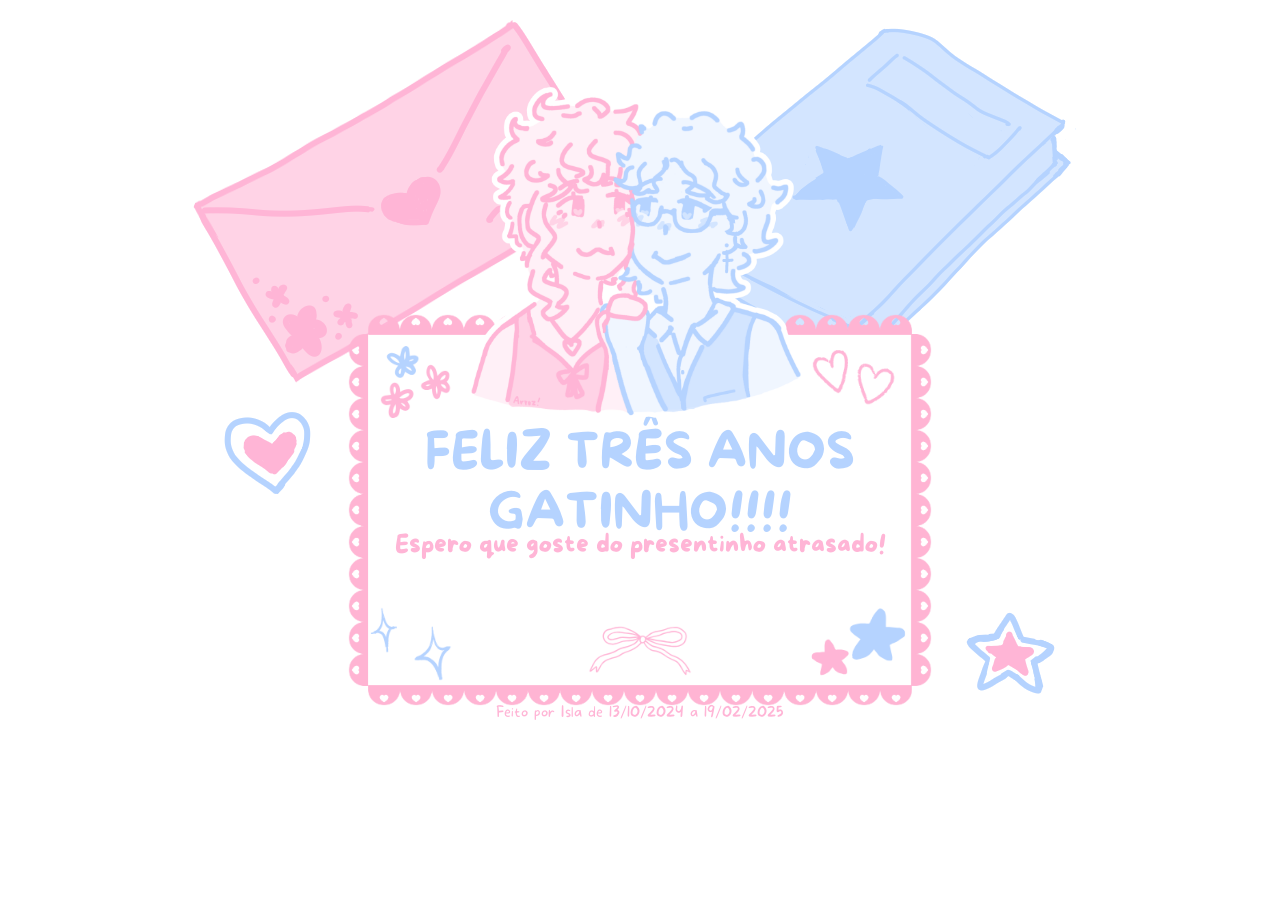
<file: 3yrs/index.html>
<!DOCTYPE html>

<html>
    <head>
        <meta charset="utf-8">
        <title>Feliz 3 anos!!<3</title>
        <link rel="icon" type="image/x-icon" href="mudar.png">
        <style type="text/css">
            #main{
                position: relative;
                width: 900px;
                height: 700px;
                left: 50%;
                margin-left: -450px;
                margin-top: -40px;
                text-align: center;
            }
            #album{
                position: absolute;
				top: 1%;
				right: 0;
            }
            #carta{
                position: absolute;
				top: 1%;
				left: 0;
            }
            #cartao{
                position: absolute;
				bottom: 0;
				left: 50%;
                margin-left: -300px;
                height: 400px;
            }
            #boiolas{
                position: absolute;
				top: 10%;
				left: 50%;
                margin-left: -180px;
                height: 350px;
            }
            #mudar{
                position: absolute;
				bottom: 1%;
				right: 3%;
            }
            #carta_aberta{
                position: relative;
                width: min-content;
                height: min-content;
                top:-7px;
                left: 50%;
                margin-left: -307px;
                margin-bottom: -50px;
            }
            #album_aberto{
                position: relative;
                width: 1000px;
                height: 730px;
                top:-20px;
                left: 50%;
                padding: 0px;
                margin-left: -500px;
                margin-bottom: -50px;
            }
            .voltar{
                position: absolute;
				top: 10px;
				left: 10px;
            }
            #musga{
                position: fixed;
				top: 75%;
				left: 1%;
            }
            @font-face {
                font-family: moreSugarRegular;
                src: url(fontes/MoreSugar-Regular.otf);
            }
            @font-face {
                font-family: moreSugarThin;
                src: url(fontes/MoreSugar-Thin.otf);
            }
            @font-face {
                font-family: lumiosUsed;
                src: url(fontes/LumiosTypewriter-Used.woff);
            }
        </style>
    </head>

    <body>
        <div id="main">
            <img id="album" src="album.png" onclick="abrir_album()">
            <img id="carta" src="carta.png" onclick="abrir_carta()">
            <img id="cartao" src="cartao.png">
            <p style="position: relative; font-size: 50px; top: 59%; font-family: moreSugarRegular; color: #b5d3ff;">FELIZ TRÊS ANOS<br>GATINHO!!!!</p>
            <p style="position: relative; font-size: 25px; top: 50%; font-family: moreSugarRegular; color: #ffb5d6;">Espero que goste do presentinho atrasado!</p>
            <img id="boiolas" src="boiolas 1.png">
            <img style="position: absolute; bottom: 30%; left: 3%;" src="decor main.png">
            <img id="mudar" src="mudar.png" onclick="roupitas()">
        </div>
        <div id="pg_carta" style="height:min-content;">
            <div id="carta_aberta">
                <img id="carta_bg" style="height: 720px;" src="carta aberta.png">
                <p style="position: absolute; font-size: 20px; top: 7%; left: 10%; font-family: lumiosUsed; color: #b5d3ff;">Nate, meu amor,</p>
                <div style="position: absolute; width: 480px; height: 430px; top: 15%; left: 10%; overflow: auto; font-size: 15px; font-family: lumiosUsed; color: #ffb5d6;">
                    <p style="margin-top: 0;">FINALMENTE TERMINEI MEU PRESENTE!!!! Espero q você goste apesar do atraso, fiz com muito carinho! Deu um trabalhão também mas tô bem feliz com o resultado :D</p>
                    <p>Cara, três anos!!!!! Meu Deus!!!!! Pode parecer pouco às vezes mas isso é tipo. 1095 dias. Se bem que pra mim o melhor jeito de entender esse número é perceber o quanto a gente mudou e pensar em todos os nossos momentos juntos até então. Além disso, 3 anos é tipo, só de namoro cara!! A gente tem mais uns 3 anos de história antes disso!!! Juro que se eu parar muito pra pensar eu nem acredito, parece ficção hehehdshjgajh imagina contar pra mini eu onde a gente tá agora!!!!</p>
                    <p>Muito muito obrigado por estar comigo por todo esse tempo! Cê não ironicamente é uma parte extremamente importante de mim, e eu não consigo nem imaginar como teria sido a minha vida sem você.</p>
                    <p>Mal posso esperar pra te ver de novo, e tô mais ansioso ainda pro dia que eu não precisar esperar mais sdhjgasdf juro pra ti que toda vez que penso nisso, nesse futuro contigo, eu dou tela azul e fico de boca aberta porque eu simplesmente não acredito que você é MEU NAMORADO?????? QUE????????? (eu tive que parar de escrever umas 3 vezes no mínimo pra surtar ehdjhsagdfasudyfa) </p>
                    <p>Mas até esse tão aguardado futuro eu espero que a gente tenha muitos outros momentos bons juntos!! Espero poder ser ume namorade cada vez melhor também! Eu te amo demais eu- *explodo em mil pedaços* </p>
                    <p style="margin-bottom: 0;">Não mas brincadeiras a parte, eu te amo tanto tanto tanto meu Deus, eu sou tão feliz de te ter na minha vida!!!!! Espero que esse amor sempre chegue em você, pra você nunca esquecer, viu?? EU TE AMO EU TE AMO EU TE AMO MUITO MUITO MEU GATINHO!!!!!!!!! <33333</p>
                </div>
                <p style="position: absolute; font-size: 20px; top: 73%; right: 20%; font-family: lumiosUsed; color: #b5d3ff; text-align: right;">Quase implodindo de viadagem,<br>Isla, seu amor.</p>
                <p style="position: absolute; font-size: 15px; top: 88%; left: 23%; font-family: lumiosUsed; color: #ffb5d6;">PS: tem um botão secreto na<br>página principal, espero que goste! ;3</p>
            </div>
            <img class="voltar" src="voltar.png" onclick="home()">
        </div>
        <div id="pg_album">
            <div id="album_aberto">
                <img id="album_bg" style="position: absolute; z-index: -1;" src="album aberto.png">
                <img style="height: 160px; position: absolute; top: 15%; left: 10%;" src="fotinhas/IMG-20240414-WA0091.jpg">
                <p style="position: absolute; font-size: 20px; top: 35%; left: 19.5%; text-align:center; font-family: moreSugarThin; color: #ffb5d6;">Anime Buzz 2024<br>14/04/24</p>
                <img style="height: 200px; position: absolute; top: 10%; right: 33%;" src="fotinhas/Screenshot_20230407-221036.png">
                <img style="height: 200px; position: absolute; top: 10%; right: 10%;" src="fotinhas/IMG-20240824-WA0036.jpg">
                <p style="position: absolute; font-size: 20px; top: 35%; right: 18%; text-align:center; font-family: moreSugarThin; color: #ffb5d6;">Fotinhos no shopping!</p>
                <p style="position: absolute; font-size: 20px; top: 39%; right: 11%; text-align:center; font-family: moreSugarThin; color: #ffb5d6;">24/08/24</p>
                <p style="position: absolute; font-size: 20px; top: 39%; right: 34.5%; text-align:center; font-family: moreSugarThin; color: #ffb5d6;">07/04/23</p>
                <img style="height: 200px; position: absolute; bottom: 15%; left: 10%;" src="fotinhas/IMG_20240102_163213_174.jpg">
                <img style="height: 200px; position: absolute; bottom: 15%; left: 30%;" src="fotinhas/IMG-20231022-WA0049.jpg">
                <p style="position: absolute; font-size: 20px; bottom: 2%; left: 8.5%; text-align:center; font-family: moreSugarThin; color: #ffb5d6;">Ano novo 23-24<br>01/01/24</p>
                <p style="position: absolute; font-size: 20px; bottom: 2%; left: 29.5%; text-align:center; font-family: moreSugarThin; color: #ffb5d6;">Anime Xtreme 23<br>22/10/23</p>
                <img style="height: 230px; position: absolute; bottom: 15%; right: 10%;" src="fotinhas/WhatsApp Image 2025-02-18 at 17.12.06.jpeg">
                <p style="position: absolute; font-size: 20px; bottom: 2%; right: 19%; text-align:center; font-family: moreSugarThin; color: #ffb5d6;">Festa de 16 da Isla<br>20/01/24</p>
                <img style="position: absolute; top: 25px; left: 18px;" src="stickers album.PNG">
            </div>
            <img class="voltar" src="voltar.png" onclick="home()">
        </div>
        <iframe id="musga" style="border-radius:12px" src="https://open.spotify.com/embed/playlist/3Q7wGCIcXBSgo1H83b4IX8?utm_source=generator" width="17%" height="152" frameBorder="0" allowfullscreen="" allow="autoplay; clipboard-write; encrypted-media; fullscreen; picture-in-picture" loading="lazy"></iframe>
        <p id="btext" style="font-size: 15px; text-align:center; font-family: moreSugarThin; color: #ffb5d6; margin-top: -7px;">Feito por Isla de 13/10/2024 a 19/02/2025</p>
    </body>
    
    <script type="text/JavaScript">
        r = 1;

        function home(){
            document.getElementById('main').style.display = "block";
            document.getElementById('pg_carta').style.display = "none";
            document.getElementById('pg_album').style.display = "none";
            document.getElementById('btext').style.display = "block";
        }
        function abrir_carta(){
            document.getElementById('main').style.display = "none";
            document.getElementById('pg_carta').style.display = "block";
            document.getElementById('pg_album').style.display = "none";
            document.getElementById('btext').style.display = "none";
        }
        function abrir_album(){
            document.getElementById('main').style.display = "none";
            document.getElementById('pg_carta').style.display = "none";
            document.getElementById('pg_album').style.display = "block";
            document.getElementById('btext').style.display = "none";
        }
        function roupitas(){
            if (r <3 ){
                r = r+1
                document.getElementById('boiolas').src = "boiolas " + r + ".png";
            }else{
                r=0
                roupitas()
            }
        }

        home()
    </script>
</html>
</file>
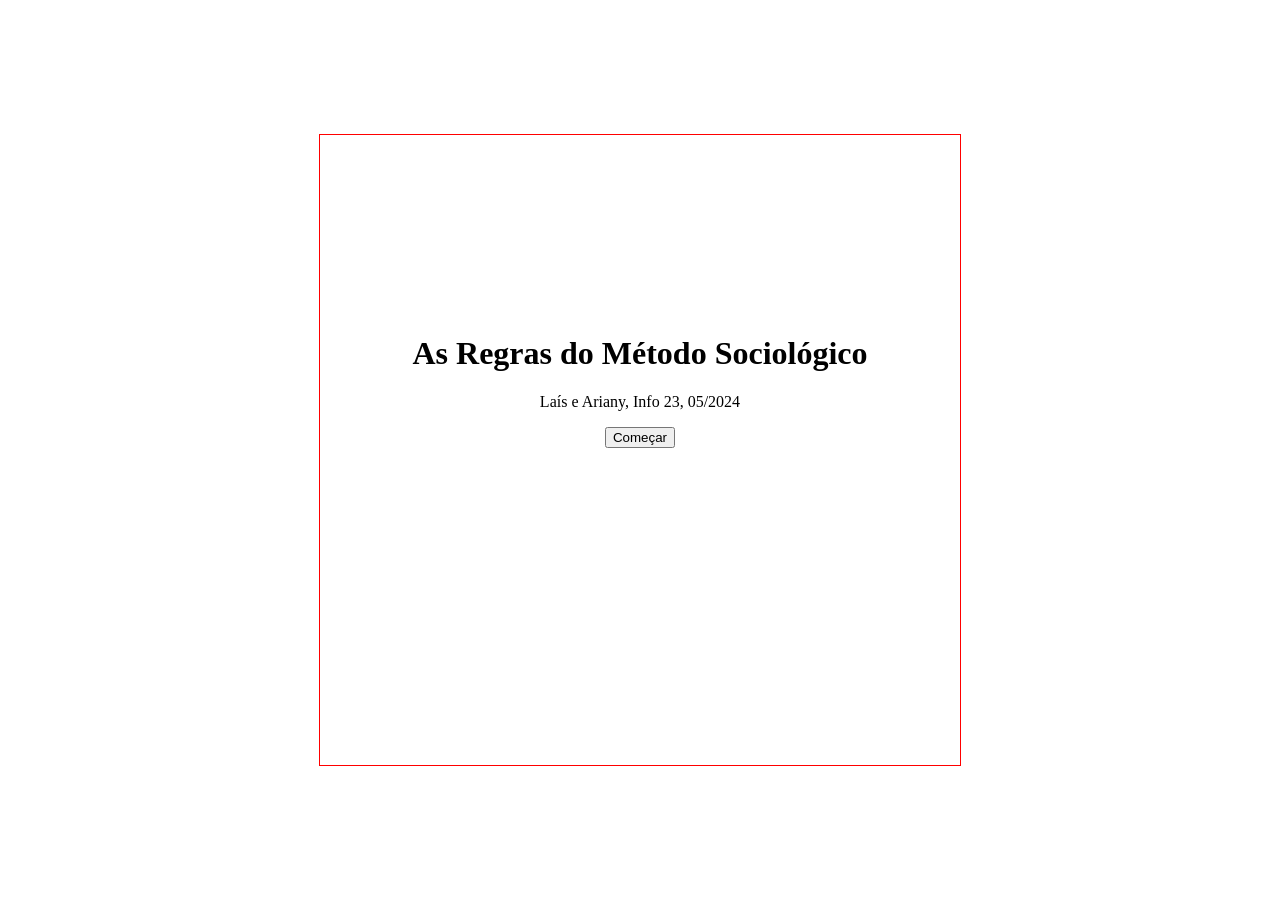
<file: jogo-sociologia/index.html>
<!DOCTYPE html>

<html>
	<head>
		<meta charset="utf-8">
		<title>Jogo Clássicos da Sociologia: Laís e Ariany</title>
		<style type="text/css">
			#tela{
				border: 1px solid red;
				width: 50%;
				height: 70%;
				padding: 0px;
				position: absolute;
				left: 0;
				right: 0;
				top: 0;
				bottom: 0;
				margin: auto;
				max-width: 100%;
				max-height: 100%;
				overflow: auto;
			}
			.sub{
				text-align: center;
				background-color: white;
				width: 100%;
				height: 100%;
				margin: 0px;
			}
			#caixa{
				border: 1px solid red;
				background-color:white;
				margin-left: 20px;
				margin-right: 20px;
				text-align: left;
				float: center;
				height: 20%;
				margin-top:0;
				padding: 5px;
			}
			#prossiga{
				color: red;
				border: none;
				float: right;
				background-color: transparent;
			}
			#botoes{
				display:inline-block;
				width: 20%;
				background-color: transparent;
				margin-bottom:0;
				padding-bottom: 20px;
				visibility: hidden;
			}
		</style>
	</head>
	<body>
		<div id="tela">
			<div class="sub" id="inicial">
				<h1 style="margin-top:0px; padding-top:200px;">As Regras do Método Sociológico</h1>
				<p> Laís e Ariany, Info 23, 05/2024</p>
				<button onclick="start()">Começar</button>
			</div>
			
			<div class="sub" id="jogo" style="background: url(./fundo.png) no-repeat center center fixed; background-color:white; background-size: 60%;">
				<div style="background-color:red; overflow:hidden; padding: 5px; margin-bottom: 5%;">
					<span style="float: left; margin-top=0; height: 25px;" id="contagem"></span>
					<span style="float: right; margin-top=0;" id="vidas"></span>
				</div>
				<img id="imagem" style="height: 60%; margin-bottom: -50px; margin-top: 0;" src="./durkheim.png">
				<div id="botoes">
					<button id="op1" onclick="choice1()" style="width: 100%; margin-bottom: 5px;"></button>
					<button id="op2" onclick="choice2()" style="width: 100%;"></button>
				</div>
				<div id="caixa">
					<p id="nome" style="font-weight:bold;">Durkheim</p>
					<p id="texto">Caro amigo, que bom te ver novamente!</p>
					<button id="prossiga" onclick="prosseguir()">▶</button>
				</div>
			</div>
		</div>

		<script type="text/JavaScript">
		
		document.getElementById('jogo').hidden = true;
		fase = 1;
		vida = 3;
		pre = 1;
		let nome = document.getElementById("nome");
		let texto = document.getElementById("texto");
		
			function start(){
				document.getElementById('inicial').hidden = true;
				document.getElementById('jogo').hidden = false;
				update();
			}
			
			function prosseguir(){
				
				if (pre == 1){
					nome.textContent = "Eu";
					texto.textContent = "Igualmente! Como estão as coisas?";
				} else if (pre == 2){
					nome.textContent = "Durkheim";
					texto.textContent = "Mais tranquilas desde que publiquei meu mais novo livro: As Regras do Método Sociológico. Você o leu, certo?";
					document.getElementById('imagem').src = "./pergunta.png";
				} else if (pre == 3){
					nome.textContent = "Eu";
					texto.textContent = "Claro que sim!";
				} else if (pre == 4){
					nome.textContent = "Durkheim";
					texto.textContent = "Então imagino que não verá problema em responder algumas perguntas?";
				} else if (pre == 5){
					nome.textContent = "Eu";
					texto.textContent = "Eu tenho escolha?";
					document.getElementById('imagem').src = "./durkheim.png";
				} else if (pre == 6){
					nome.textContent = "Durkheim";
					texto.textContent = "Tem, mas nossa amizade é o que está em jogo aqui.";
				} else if (pre == 7){
					nome.textContent = "Eu";
					texto.textContent = "Então vá em frente!";
				} else if (pre == 8){
					nome.textContent = "Durkheim";
					texto.textContent = "Será um prazer.";
				} else if (pre == 9){
					document.getElementById('prossiga').style.visibility = "hidden";
					pergunta();
				}
				pre = pre + 1;
			}
			
			function pergunta(){
				if (fase == 1){
					document.getElementById('botoes').style.visibility = "visible";
					texto.textContent = "Primeira pergunta: Quais são as 3 características dos fatos sociais? 1) Pensar, comer e crenças ou 2) A generalidade, a exterioridade e a coercitividade?";
					document.getElementById('op1').textContent = "Alternativa 1";
					document.getElementById('op2').textContent = "Alternativa 2";
					v = 2;
				} else if (fase == 2){
					texto.textContent = texto.textContent + "Segunda pergunta: Diferentes fatos sociais atingem diferentes partes da população, dependendo do gênero ou da condição social dos indivíduos. Verdadeiro ou falso?";
					document.getElementById('op1').textContent = "Verdadeiro";
					document.getElementById('op2').textContent = "Falso";
					v = 2;
				} else if (fase == 3){
					texto.textContent = texto.textContent + "Terceira pergunta: A característica de coerção dos fatos sociais define 1) A pressão que esses fatos exercem nos indivíduos para que se comportem de uma certa maneira ou 2) A explicação dada aos indivíduos para a existência desses fatos?";
					document.getElementById('op1').textContent = "Alternativa 1";
					document.getElementById('op2').textContent = "Alternativa 2";
					v = 1;
				} else if (fase == 4){
					texto.textContent = texto.textContent + "Quarta pergunta: Os fatos sociais são interiores ou exteriores ao indivíduo?";
					document.getElementById('op1').textContent = "Interiores";
					document.getElementById('op2').textContent = "Exteriores";
					v = 2;
				} else if (fase == 5){
					texto.textContent = texto.textContent + "Quinta e última pergunta: Qual dessas opções é verdadeira em relação à coerção social? 1) O indivíduo sofre uma pressão para agir conforme as tradições da sociedade ou 2) O indivíduo age conforme as tradições da sociedade e não concorda com o contrário?";
					document.getElementById('op1').textContent = "Alternativa 1";
					document.getElementById('op2').textContent = "Alternativa 2";
					v = 1;
				}
				
				update();
			}
			
			function choice1(){
				if (v == 1){
					texto.textContent = "Correto! ";
				} else{
					texto.textContent = "Incorreto! ";
					vida = vida - 1;
				}
				fase = fase+1;
				update();
				pergunta();
			}
			
			function choice2(){
				if (v == 2){
					texto.textContent = "Correto! ";
				} else{
					texto.textContent = "Incorreto! ";
					vida = vida - 1;
				}
				fase = fase+1;
				update();
				pergunta();
			}
			
			function update(){
				document.getElementById('vidas').textContent = "❤︎".repeat(vida);
				if (vida <= 0){
					document.getElementById('botoes').style.visibility = "hidden";
					texto.textContent = "Fica claro para mim que você mentiu. Que decepção.";
					document.getElementById('imagem').src = "./brabo.png";
				} else if (fase > 5){
					document.getElementById('botoes').style.visibility = "hidden";
					texto.textContent = "Fico feliz que tenha lido! Obrigado por apreciar meu trabalho.";
					document.getElementById('imagem').src = "./parabens.png";
				} else {
					document.getElementById('contagem').textContent = fase+"/5";
				}
			}
		</script>
	</body>
</html>
</file>
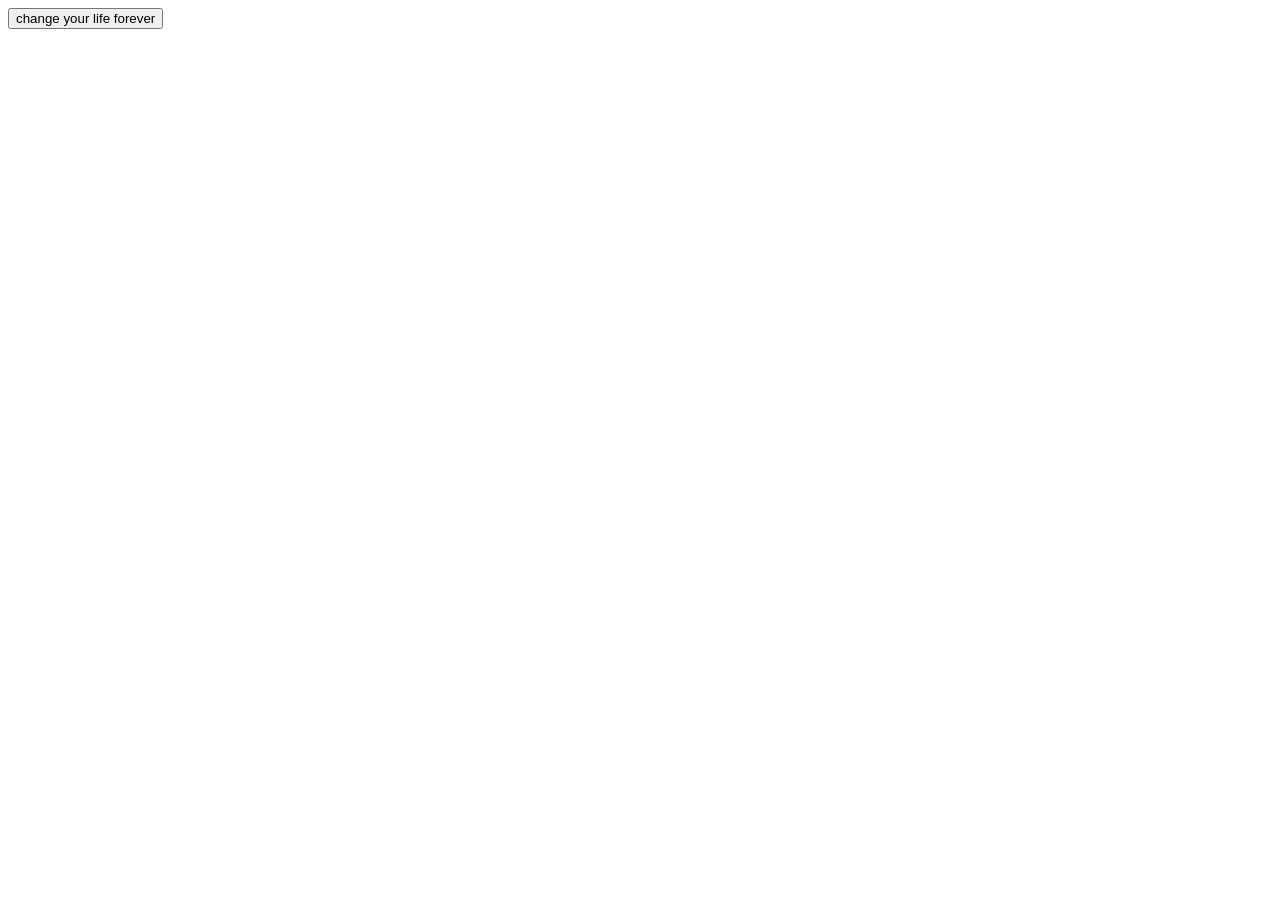
<file: lifechanger/index.html>
<!DOCTYPE html>

<html>
	<head>
		<meta charset="utf-8">
		<title>:3</title>
	</head>
	<body>
		<button id="pao" onclick="hehe()">change your life forever</button>
		<div id="hihi" class="tenor-gif-embed" data-postid="21302723" data-share-method="host" data-aspect-ratio="0.85625" data-width="50%" >
			<a href="https://tenor.com/view/buff-cake-gif-21302723">Buff Cake GIF</a>from <a href="https://tenor.com/search/buff+cake-gifs">Buff Cake GIFs</a>
		</div> 
		<script type="text/javascript" async src="https://tenor.com/embed.js"></script>
		
		<script type="text/JavaScript">
			document.getElementById('hihi').hidden = true;
			function hehe(){
				document.getElementById('pao').hidden = true;
				document.getElementById('hihi').hidden = false;
			}
		</script>
	</body>
</html>
</file>
